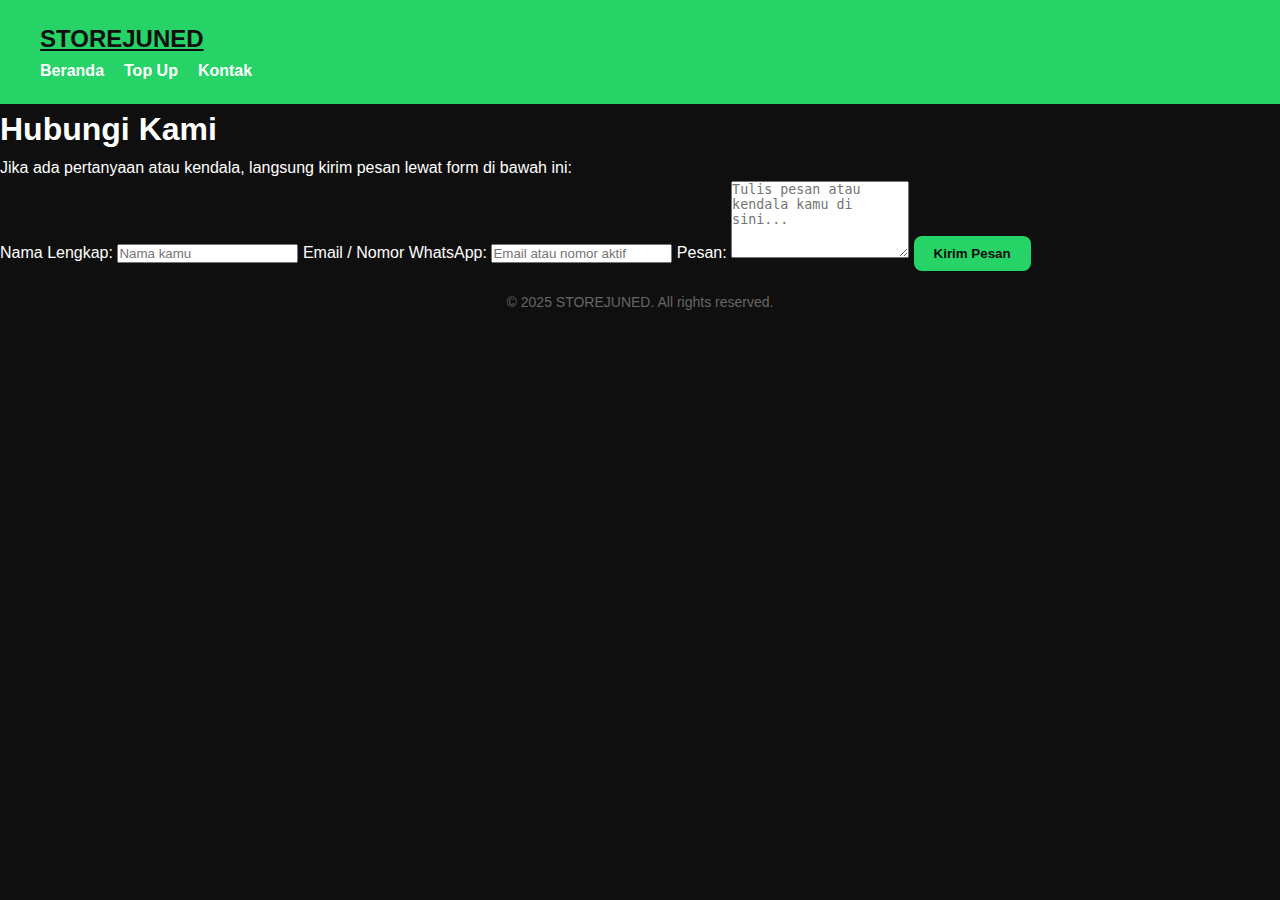
<file: kontak.html>
<!DOCTYPE html>
<html lang="id">
<head>
  <meta charset="UTF-8" />
  <meta name="viewport" content="width=device-width, initial-scale=1.0"/>
  <title>Kontak - STOREJUNED</title>
  <link rel="stylesheet" href="style.css" />
</head>
<body>
  <header class="navbar">
    <div class="container">
      <a href="index.html" class="logo">STOREJUNED</a>
      <nav>
        <ul class="nav-links">
          <li><a href="index.html">Beranda</a></li>
          <li><a href="topup.html">Top Up</a></li>
          <li><a href="kontak.html" class="active">Kontak</a></li>
        </ul>
      </nav>
    </div>
  </header>

  <main class="kontak-page">
    <section class="container">
      <h1>Hubungi Kami</h1>
      <p>Jika ada pertanyaan atau kendala, langsung kirim pesan lewat form di bawah ini:</p>

      <form class="kontak-form">
        <label for="nama">Nama Lengkap:</label>
        <input type="text" id="nama" name="nama" placeholder="Nama kamu" required />

        <label for="email">Email / Nomor WhatsApp:</label>
        <input type="text" id="email" name="email" placeholder="Email atau nomor aktif" required />

        <label for="pesan">Pesan:</label>
        <textarea id="pesan" name="pesan" rows="5" placeholder="Tulis pesan atau kendala kamu di sini..." required></textarea>

        <button type="submit" class="btn">Kirim Pesan</button>
      </form>
    </section>
  </main>

  <footer class="footer">
    <div class="container">
      <p>&copy; 2025 STOREJUNED. All rights reserved.</p>
    </div>
  </footer>
</body>
</html>
</file>
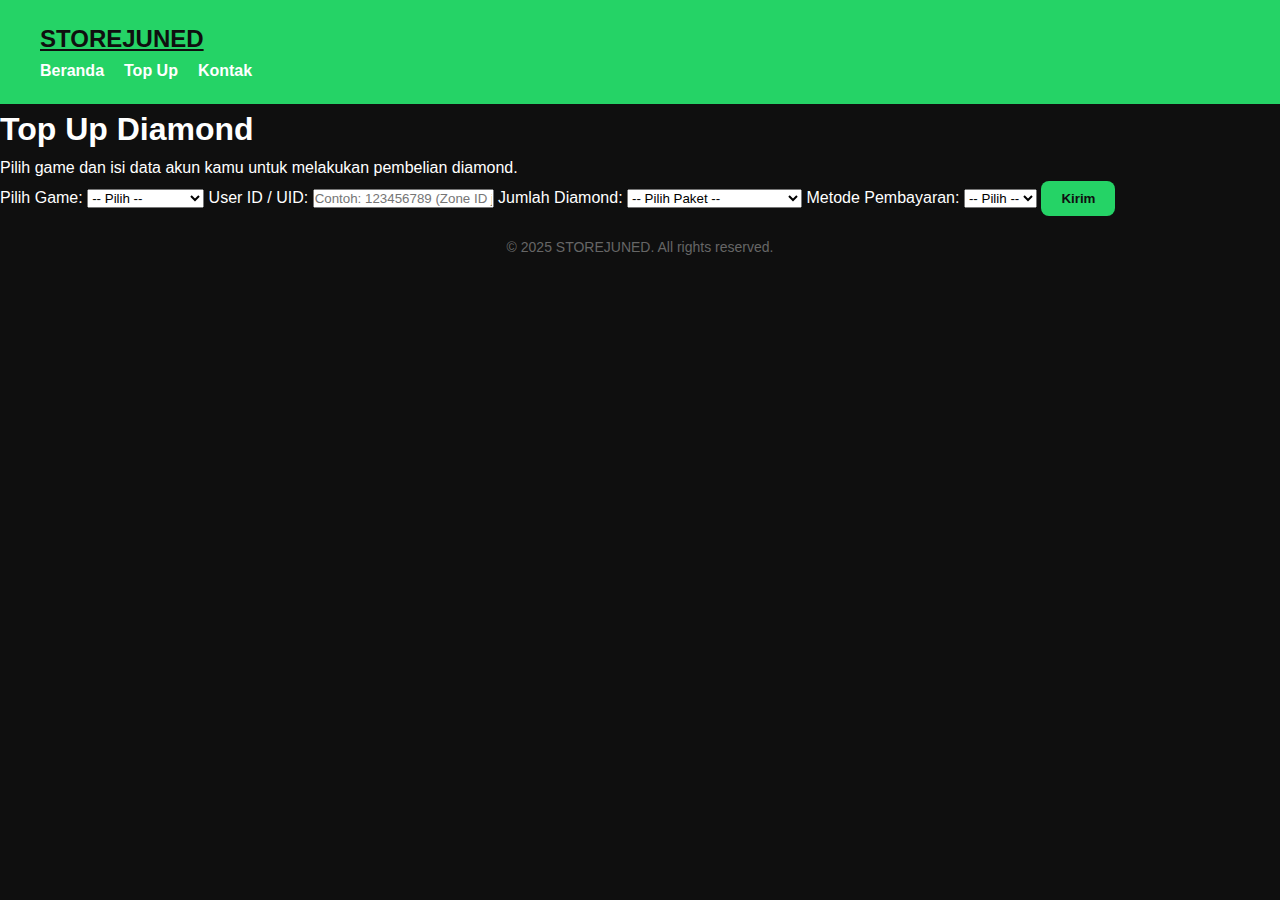
<file: topup.html>
<!DOCTYPE html>
<html lang="id">
<head>
  <meta charset="UTF-8" />
  <meta name="viewport" content="width=device-width, initial-scale=1.0"/>
  <title>Top Up - STOREJUNED</title>
  <link rel="stylesheet" href="style.css" />
</head>
<body>
  <header class="navbar">
    <div class="container">
      <a href="index.html" class="logo">STOREJUNED</a>
      <nav>
        <ul class="nav-links">
          <li><a href="index.html">Beranda</a></li>
          <li><a href="topup.html" class="active">Top Up</a></li>
          <li><a href="kontak.html">Kontak</a></li>
        </ul>
      </nav>
    </div>
  </header>

  <main class="topup-page">
    <section class="container">
      <h1>Top Up Diamond</h1>
      <p>Pilih game dan isi data akun kamu untuk melakukan pembelian diamond.</p>

      <form class="topup-form">
        <label for="game">Pilih Game:</label>
        <select id="game" name="game" required>
          <option value="">-- Pilih --</option>
          <option value="freefire">Free Fire</option>
          <option value="mobilelegends">Mobile Legends</option>
          <option value="pubg">PUBG Mobile</option>
          <option value="genshin">Genshin Impact</option>
        </select>

        <label for="id">User ID / UID:</label>
        <input type="text" id="id" name="user_id" placeholder="Contoh: 123456789 (Zone ID jika perlu)" required />

        <label for="jumlah">Jumlah Diamond:</label>
        <select id="jumlah" name="jumlah" required>
          <option value="">-- Pilih Paket --</option>
          <option value="86">86 Diamond - Rp 10.000</option>
          <option value="172">172 Diamond - Rp 20.000</option>
          <option value="344">344 Diamond - Rp 40.000</option>
          <option value="706">706 Diamond - Rp 80.000</option>
        </select>

        <label for="metode">Metode Pembayaran:</label>
        <select id="metode" name="metode" required>
          <option value="">-- Pilih --</option>
          <option value="dana">DANA</option>
          <option value="ovo">OVO</option>
          <option value="gopay">GoPay</option>
          <option value="qris">QRIS</option>
        </select>

        <button type="submit" class="btn">Kirim</button>
      </form>
    </section>
  </main>

  <footer class="footer">
    <div class="container">
      <p>&copy; 2025 STOREJUNED. All rights reserved.</p>
    </div>
  </footer>
</body>
</html>
</file>
<file: style.css>
/* style.css untuk STOREJUNED */

/* Reset dasar */
* {
  margin: 0;
  padding: 0;
  box-sizing: border-box;
}

body {
  font-family: 'Poppins', sans-serif;
  background-color: #0f0f0f;
  color: white;
  line-height: 1.6;
}

header {
  background-color: #25d366;
  padding: 20px 40px;
  display: flex;
  justify-content: space-between;
  align-items: center;
}

.logo {
  font-size: 24px;
  font-weight: bold;
  color: #0f0f0f;
}

nav ul {
  list-style: none;
  display: flex;
  gap: 20px;
}

nav ul li a {
  text-decoration: none;
  color: white;
  font-weight: 600;
  transition: color 0.3s;
}

nav ul li a:hover {
  color: #0f0f0f;
}

.hero {
  text-align: center;
  padding: 80px 20px;
  background: linear-gradient(135deg, #0f0f0f, #1c1c1c);
}

.hero h1 {
  font-size: 36px;
  margin-bottom: 10px;
}

.hero p {
  font-size: 18px;
  margin-bottom: 20px;
  color: #bbb;
}

.btn {
  padding: 10px 20px;
  background-color: #25d366;
  color: #0f0f0f;
  border: none;
  border-radius: 8px;
  font-weight: bold;
  text-decoration: none;
  transition: background-color 0.3s;
}

.btn:hover {
  background-color: #1db954;
}

.features {
  display: flex;
  flex-wrap: wrap;
  justify-content: center;
  padding: 40px 20px;
  background-color: #111;
}

.feature {
  max-width: 300px;
  margin: 20px;
  padding: 20px;
  background-color: #1c1c1c;
  border-radius: 12px;
  text-align: center;
}

.feature h3 {
  color: #25d366;
  margin-bottom: 10px;
}

footer {
  text-align: center;
  padding: 20px;
  background-color: #0f0f0f;
  color: #666;
  font-size: 14px;
}

@media (max-width: 768px) {
  .features {
    flex-direction: column;
    align-items: center;
  }

  nav ul {
    flex-direction: column;
    gap: 10px;
    margin-top: 10px;
  }
}
</file>
